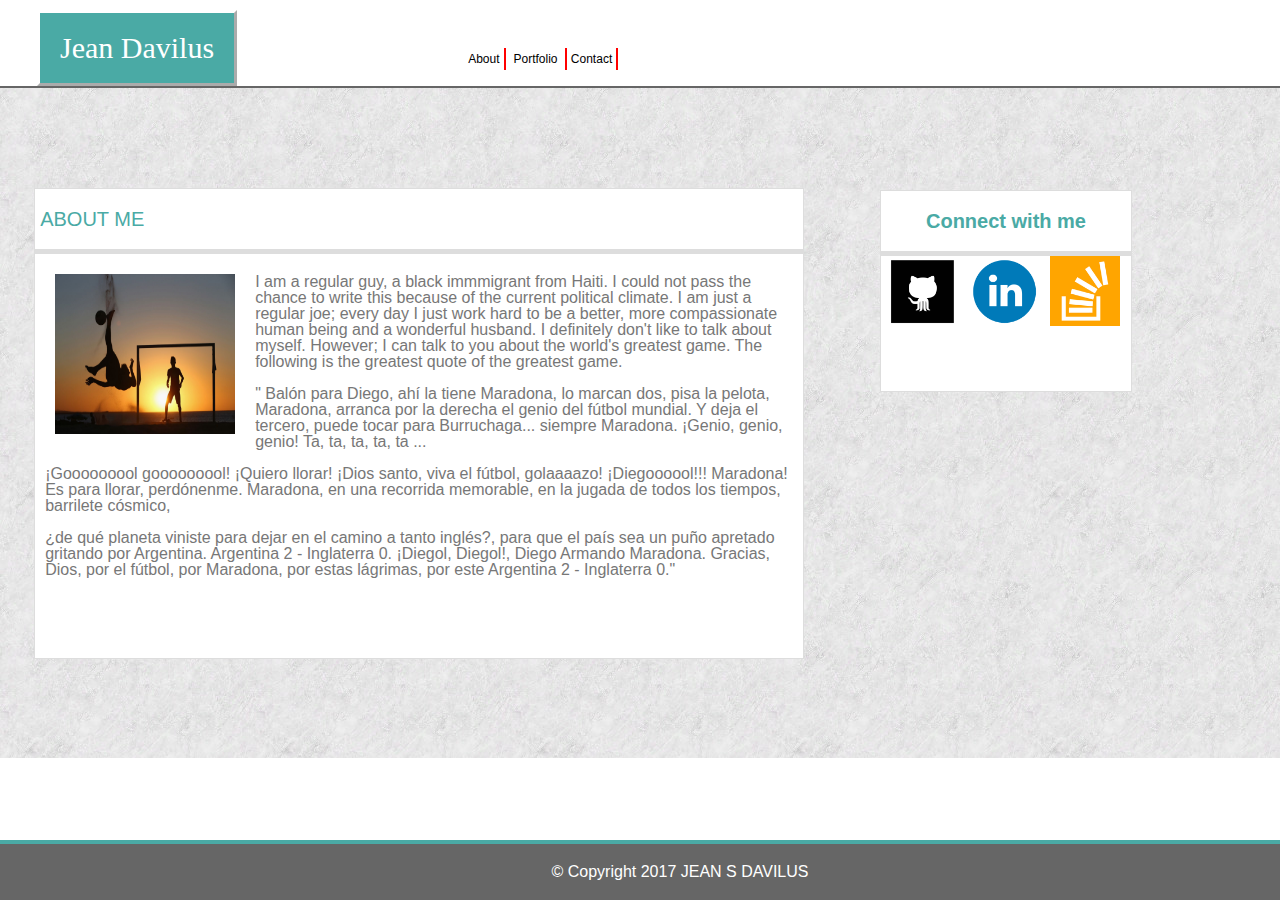
<file: index.html>
<!DOCTYPE html>
<html lang="en-us">
<head>
<meta charset="utf-8">
<meta name="viewport" content="width=device-width, initial-scale=1.0">
	<title> Jean Davilus</title>
	<link rel="stylesheet" type="text/css" href="assets/css/reset.css">
	<link rel="stylesheet" type="text/css" href="assets/css/style.css">
	
</head>

<body>

	<div>

		<header> Jean Davilus</header>

		<nav>
			<a href="index.html" class="alpha"> About</a>

	
		<a href="portfolio.html" class="alpha">Portfolio	</a>
		
	
		<a href="contact.html" class="alpha"> Contact</a>
		</nav>

	</div>


<div class="footer">
	 © Copyright 2017 JEAN S DAVILUS
</div>


<div class="background">

	<div class="main">

		<h1> ABOUT ME</h1>
			<img src="assets/images/soc5.jpg" class="image">

		<p> 

			<h4>   I am a regular guy, a black immmigrant from Haiti.  I could not pass the chance to write this because of the current political climate. I am just a regular joe; every day I just work hard to be a better, more compassionate human being and a wonderful husband. I definitely don't like to talk about myself. However; I can talk to you about the world's greatest game.  The following is the greatest quote of the greatest game.<br> <br>
				" Balón para Diego, ahí la tiene Maradona, lo marcan dos, pisa la pelota, Maradona, arranca por la derecha el genio del fútbol mundial. Y deja el tercero, puede tocar para Burruchaga... siempre Maradona. ¡Genio, genio, genio! Ta, ta, ta, ta, ta ... <br> <br>¡Gooooooool gooooooool! ¡Quiero llorar! ¡Dios santo, viva el fútbol, golaaaazo! ¡Diegoooool!!! Maradona! Es para llorar, perdónenme. Maradona, en una recorrida memorable, en la jugada de todos los tiempos, barrilete cósmico, <br> <br> ¿de qué planeta viniste para dejar en el camino a tanto inglés?, para que el país sea un puño apretado gritando por Argentina. Argentina 2 - Inglaterra 0. ¡Diegol, Diegol!, Diego Armando Maradona. Gracias, Dios, por el fútbol, por Maradona, por estas lágrimas, por este Argentina 2 - Inglaterra 0." 
				</h4>
		</p>

	</div>





	<div class="small"> 

						<h3> Connect with me</h3>

						<img src="assets/images/github.png" href="https://github.com/" class="thumb">
						<img src="assets/images/linkedin.png" href="https://www.linkedin.com/" class="thumb">
						<img src="assets/images/stack.png" href="http://stackoverflow.com/"class="thumb">

									</div>

</div>


</body>

</html>
</file>
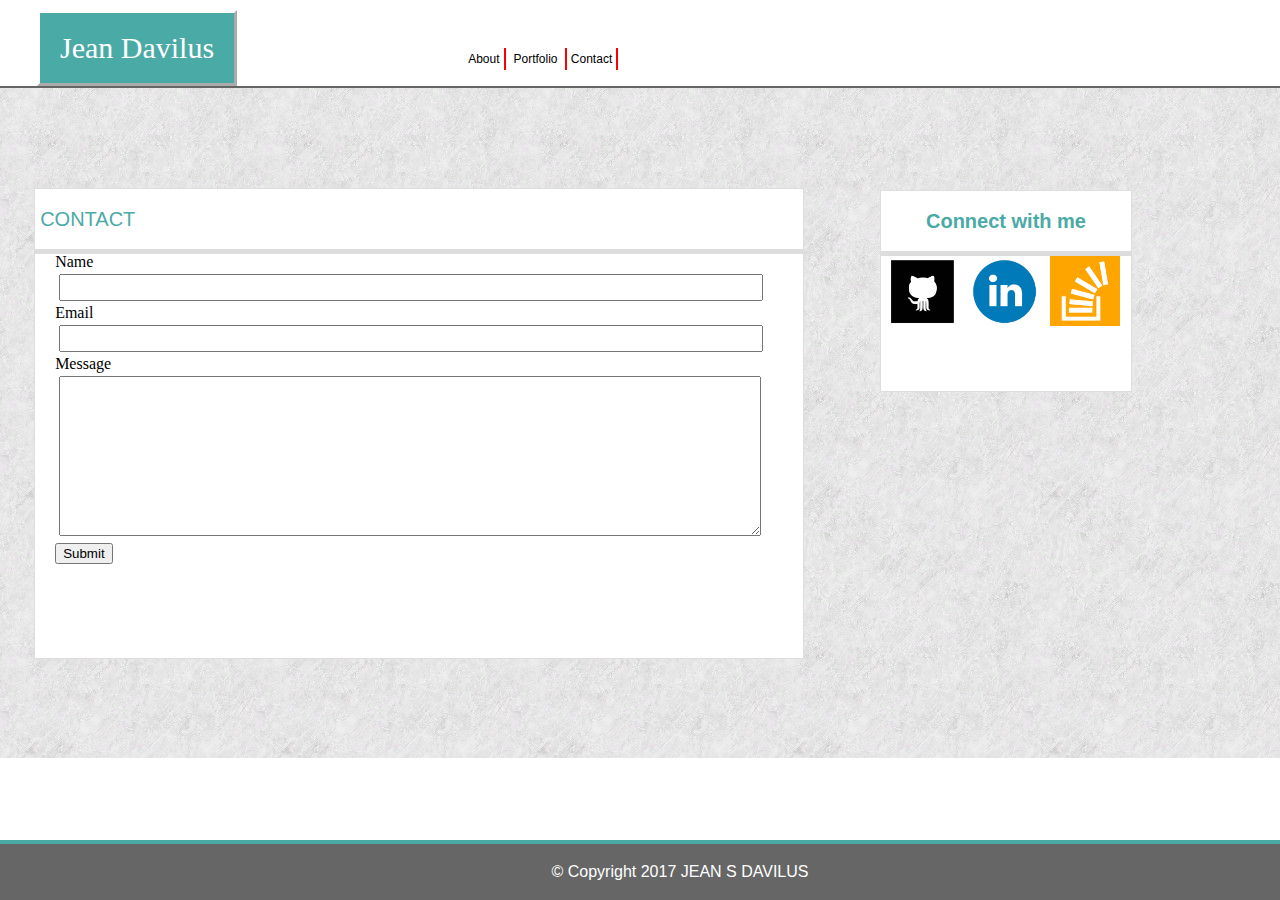
<file: contact.html>
<!DOCTYPE html>
<html lang="en-us">
<head>
<meta charset="utf-8">
<meta name="viewport" content="width=device-width, initial-scale=1.0">
	<title> Jean Davilus</title>
	<link rel="stylesheet" type="text/css" href="assets/css/reset.css">
	<link rel="stylesheet" type="text/css" href="assets/css/style.css">
</head>

<body>
<div>

<header> Jean Davilus</header>


<nav>
<a href="index.html" class="alpha"> About</a>

<a href="portfolio.html" class="alpha">Portfolio
</a>

<a href="contact.html" class="alpha"> Contact
</a>
</nav>
</div>

<div class="footer">
	 © Copyright 2017 JEAN S DAVILUS
</div>


<div class="background">

<div class="main">
		<h1> CONTACT</h1>
			<!--<img src="assets/images/profile.jpg" class="image"> -->
			<form class="form">
				<label for="Name"> Name</label> <br>
				<input type="text" id="name" name="name" class="column"><br>
				<label for="email"> Email </label><br>
				<input type="text" id="email" name="email" class="column"><br>
				Message<br>
				<textarea name="message" rows="10" cols="60" class="column"></textarea><br>
                <input type="submit">

			</form>

				
	</div>





	<div class="small"> 
						<h3> Connect with me</h3>

						<img src="assets/images/github.png" class="thumb">
						<img src="assets/images/linkedin.png" class="thumb">
						<img src="assets/images/stack.png" class="thumb">

									</div>

</div>




</body>
</html>
</file>
<file: assets/css/style.css>
header{
	
	font-size: 30px;
	font-family: 'Georgia', Times, serif;
	color:white;
	background-color: #4aaaa5;
	padding: 20px; 
	outline-style: outset; 
	float: left;
	position: relative;
	top:-57px;
	left: 40px;
	text-align: center;
}
	
.alpha{
	text-decoration: none;
	text-align: center;
	font-family: 'arial', helvetica, sans-serif;
	cursor: pointer;
	border-right: 2px; 
	border-right-style: solid;
	border-color: white red white white;
	background-color: white;
	padding: 4px;
	font-size: 12px;
	color: black;
	position: relative;
	left:270px;
	top:-20px;	

}




.background{

	background-image: url("../images/background.jpg");
	height: 670px;	
	width: 100%;
	border-top: 2px;
    border-top-color: #666666;
    border-top-style: solid;
	
	}

	.footer{
		position: fixed;
		bottom:0;
		z-index: 2;
		padding: 20px 40px;
		background-color: #666666;
		border-top: 4px;
		border-top-color: #4aaaa5;
		border-top-style: solid;
		text-align: center;
		font-family: 'arial', helvetica, sans-serif;
		color: white;
		width: 100%;
		
		}

	body{
		margin: 70px 0 50px 0px;
			}
		

		.small{
			border: 1px;
			border-color: #dddddd;
			border-style: solid;
			background-color: white;
			height:200px;
			width: 250px;
			position:absolute;
			top:190px;
			left:880px;

}

.small2{
			border: 1px;
			border-color: #dddddd;
			border-style: solid;
			background-color: white;
			height:200px;
			width: 250px;
			position:absolute;
			top:190px;
			left:880px;	

}

.form{

	margin: 0px 20px 0px 20px;
}

.column{

	width: 95%;
	padding:4px;
	margin: 4px;
}

	.main{
		border: 1px;
		border-color: #dddddd;
		border-style: solid;
		position: relative;
		top:100px;		
		left: -160px;
		background-color: white;
		height: 70%;
		width: 60%;
		overflow: hidden;

			
	}

	.main2{
		border: 1px;
		border-color: #dddddd;
		border-style: solid;
		position: relative;
		top:100px;		
		left: -160px;
		background-color: white;
		height: 70%;
		width: 60%;
		overflow: hidden;
				
	}

	h3{

		font-size: 20px;
		font-weight: bold;
		text-align: left;
		color:#4aaaa5;
		padding:20px 5px;
		border-bottom: 5px;
		border-bottom-color: #dddddd;
		border-bottom-style: solid; 
		text-align: center;
		font-family: 'arial', helvetica, sans-serif;
			}


	h4{
		clear: inherit;
		color: #777777;
		font-family: 'arial', helvetica, sans-serif;
		padding-top: 10px;
		margin:10px 10px 0px;
	}

	h1{

		font-size: 20px;
		text-align: left;
		color:#4aaaa5;
		padding:20px 5px;
		border-bottom: 5px;
		border-bottom-color: #dddddd;
		border-bottom-style: solid; 
		font-family: 'arial', helvetica, sans-serif;
	}

	.image{
		height:160px;
		 width:180px; 
		 padding:20px;
		float: left;
	}

	.thumb{
		height:70px;
		 width:70px;
		 padding-left:7px;
	}

	.img {
    margin: 3px 5px;
    border: 1px solid #ccc;
    float: left;
    width: 180px;
    }

.img:hover {
    border: 1px solid #777;
}

.img img {
    width: 100%;
    height: auto;
}

.desc {
    padding: 4px 7px;
    text-align: center;
}

@media only screen and (max-width: 768px) {
   
   		.small{
   				top:640px;
   				left:50px;
   				height: 100px;
   				width: 200px;

				}
				.small2{
   				top:640px;
   				left:50px;
   				height: 100px;
   				width: 200px;

				}
		.thumb{
			height:50px;
			width: 50px;
		}

		.main{
			top:20px;
			height: 78%;
			width: 70%;
			overflow: scroll;
		}

		.main2{
			top:20px;
			height: 78%;
			width: 70%;
			overflow: scroll;
		}

		h3{
			font-size: 16px;
			padding: 12px 5px;
		}

   
}

@media only screen and (max-width: 640px) {
   
   		.small{
   				top:680px;
   				left:10px;
   				height: 100px;
   				width: 95%;

				}

				.small2{
   				top:680px;
   				left:10px;
   				height: 100px;
   				width: 95%;

				}
		.thumb{
			height:50px;
			width: 50px;
			position:relative;
			left: 200px;
		}

		.main{
			
			left:10px;
			height: 78%;
			width: 95%;
			overflow: scroll;
		}
			.main2{
			
			left:10px;
			height: 78%;
			width: 95%;
			overflow: scroll;
		}


		h3{
			font-size: 16px;
			padding: 12px 5px;
		}

		header{
			font-size: 25px;
			padding: 10px;
			float: none;
			left: 0;

		}

		body{
			margin: 60px 0 60px 0px

		}

		a{
			top:-30px;
			left: 160px;
			font-size: x-large;
			padding: 20px;

		}


   
}
</file>
